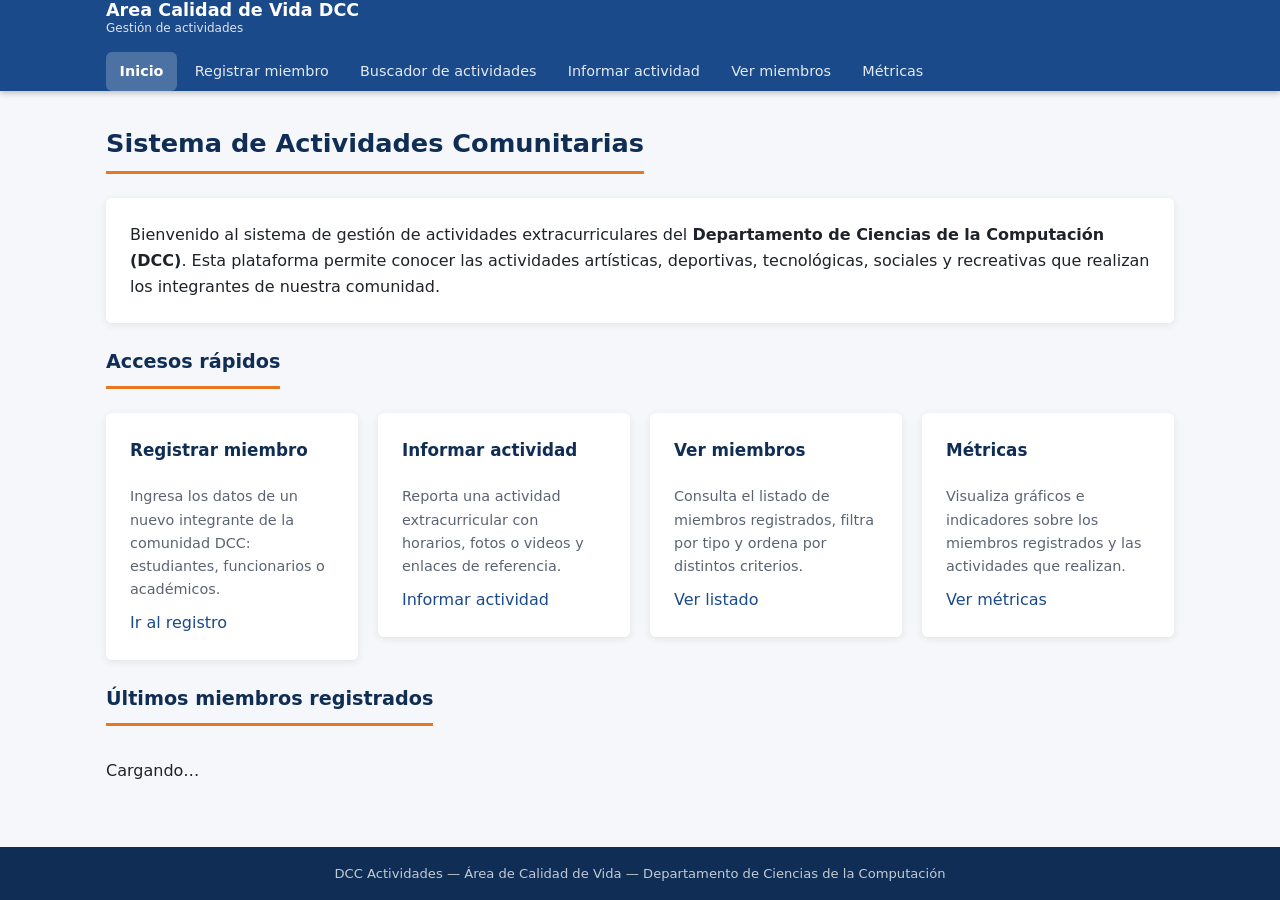
<file: index.html>
<!DOCTYPE html>
<html lang="es">
<head>
  <meta charset="UTF-8">
  <meta name="viewport" content="width=device-width, initial-scale=1.0">
  <title>DCC Actividades — Inicio</title>
  <link rel="stylesheet" href="css/base.css">
</head>
<body data-pagina="inicio">
  <a class="skip-link" href="#contenido-principal">Saltar al contenido principal</a>

  <header class="site-header">
    <div class="header-inner">
      <a href="index.html" class="brand">
        <span class="brand-title">Área Calidad de Vida DCC</span>
        <span class="brand-subtitle">Gestión de actividades</span>
      </a>
      <nav class="site-nav" aria-label="Navegación principal">
        <a href="index.html" class="activo">Inicio</a>
        <a href="registro.html">Registrar miembro</a>
        <a href="buscador.html">Buscador de actividades</a>
        <a href="actividades.html">Informar actividad</a>
        <a href="miembros.html">Ver miembros</a>
        <a href="metricas.html">Métricas</a>
      </nav>
    </div>
  </header>

  <main id="contenido-principal">
    <section aria-labelledby="titulo-bienvenida">
      <h1 class="page-title" id="titulo-bienvenida">Sistema de Actividades Comunitarias</h1>

      <div id="mensaje-inicio" class="alerta" style="display:none;" role="status"></div>

      <div class="card">
        <p>
          Bienvenido al sistema de gestión de actividades extracurriculares del
          <strong>Departamento de Ciencias de la Computación (DCC)</strong>.
          Esta plataforma permite conocer las actividades artísticas, deportivas,
          tecnológicas, sociales y recreativas que realizan los integrantes de
          nuestra comunidad.
        </p>
      </div>

      <nav aria-labelledby="titulo-accesos">
        <h2 id="titulo-accesos" class="page-title subtitulo-seccion">Accesos rápidos</h2>
        <ul class="tarjetas-acceso">
          <li>
            <article class="card tarjeta-acceso">
              <h3>Registrar miembro</h3>
              <p>Ingresa los datos de un nuevo integrante de la comunidad DCC: estudiantes, funcionarios o académicos.</p>
              <a href="registro.html" class="btn btn-primario">Ir al registro</a>
            </article>
          </li>
          <li>
            <article class="card tarjeta-acceso">
              <h3>Informar actividad</h3>
              <p>Reporta una actividad extracurricular con horarios, fotos o videos y enlaces de referencia.</p>
              <a href="actividades.html" class="btn btn-primario">Informar actividad</a>
            </article>
          </li>
          <li>
            <article class="card tarjeta-acceso">
              <h3>Ver miembros</h3>
              <p>Consulta el listado de miembros registrados, filtra por tipo y ordena por distintos criterios.</p>
              <a href="miembros.html" class="btn btn-primario">Ver listado</a>
            </article>
          </li>
          <li>
            <article class="card tarjeta-acceso">
              <h3>Métricas</h3>
              <p>Visualiza gráficos e indicadores sobre los miembros registrados y las actividades que realizan.</p>
              <a href="metricas.html" class="btn btn-primario">Ver métricas</a>
            </article>
          </li>
        </ul>
      </nav>
    </section>

    <section aria-labelledby="titulo-ultimos">
      <h2 id="titulo-ultimos" class="page-title subtitulo-seccion">Últimos miembros registrados</h2>
      <ul id="lista-ultimos-miembros" class="lista-ultimos">
        <li>Cargando…</li>
      </ul>
    </section>
  </main>

  <footer class="site-footer">
    <p>DCC Actividades &mdash; Área de Calidad de Vida &mdash; Departamento de Ciencias de la Computación</p>
  </footer>


  <script src="js/backend.js" defer></script>
</body>
</html>
</file>
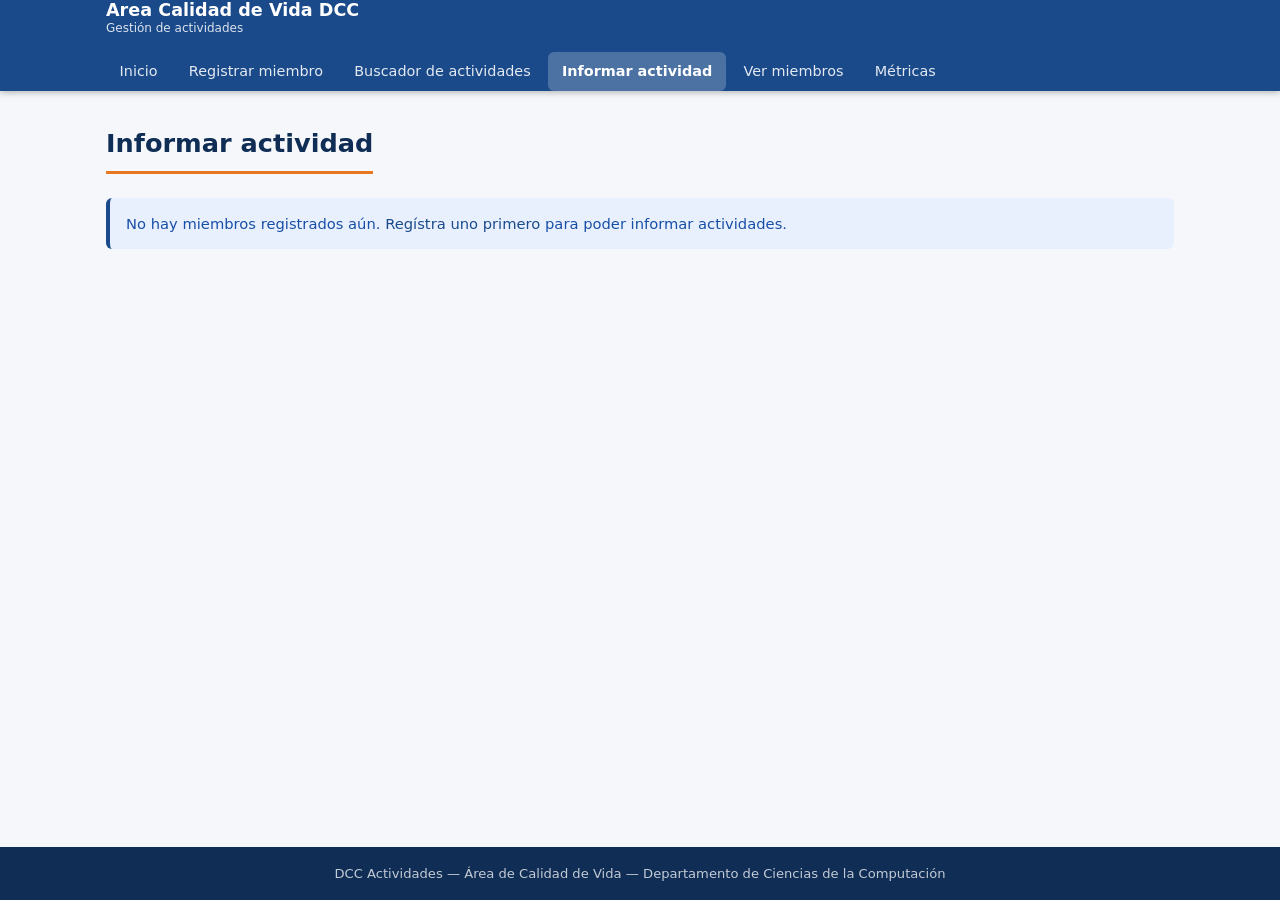
<file: actividades.html>
<!DOCTYPE html>
<html lang="es">
<head>
  <meta charset="UTF-8">
  <meta name="viewport" content="width=device-width, initial-scale=1.0">
  <title>DCC Actividades — Informar actividad</title>
  <link rel="stylesheet" href="css/base.css">
  <link rel="stylesheet" href="css/forms.css">
</head>
<body data-pagina="actividades">
  <a class="skip-link" href="#contenido-principal">Saltar al contenido principal</a>

  <header class="site-header">
    <div class="header-inner">
      <a href="index.html" class="brand">
        <span class="brand-title">Área Calidad de Vida DCC</span>
        <span class="brand-subtitle">Gestión de actividades</span>
      </a>
      <nav class="site-nav" aria-label="Navegación principal">
        <a href="index.html">Inicio</a>
        <a href="registro.html">Registrar miembro</a>
        <a href="buscador.html">Buscador de actividades</a>
        <a href="actividades.html" class="activo">Informar actividad</a>
        <a href="miembros.html">Ver miembros</a>
        <a href="metricas.html">Métricas</a>
      </nav>
    </div>
  </header>

  <main id="contenido-principal">
    <section aria-labelledby="titulo-actividad">
      <h1 class="page-title" id="titulo-actividad">Informar actividad</h1>

      <div id="aviso-sin-miembros" class="alerta alerta-info" style="display:none;">
        No hay miembros registrados aún.
        <a href="registro.html">Regístra uno primero</a> para poder informar actividades.
      </div>

      <div id="mensaje-estado" class="alerta" style="display:none;" role="status"></div>
      <div id="mensaje-backend" class="alerta" style="display:none;"></div>

      <form id="form-actividad" novalidate>

        <fieldset>
          <legend>Miembro que informa</legend>
          <div class="campo">
            <label for="miembro-selector">
              Miembro
              <span class="obligatorio">*</span>
            </label>
            <select id="miembro-selector" name="miembro-id">
              <option value="">— Seleccione un miembro —</option>
            </select>
          </div>
          <p class="descripcion-seccion">
            Cada miembro puede registrar un máximo de 10 actividades.
          </p>
        </fieldset>

        <fieldset>
          <legend>Datos de la actividad</legend>

          <div class="campos-dobles">
            <div class="campo">
              <label for="titulo-actividad-input">
                Título de la actividad
                <span class="obligatorio">*</span>
              </label>
              <input type="text" id="titulo-actividad-input" name="titulo"
                     placeholder="Ej: Taller de fotografía urbana">
            </div>

            <div class="campo">
              <label for="categoria">
                Categoría
                <span class="obligatorio">*</span>
              </label>
              <select id="categoria" name="categoria">
                <option value="">— Seleccione —</option>
                <option value="artistica">Artística</option>
                <option value="deportiva">Deportiva</option>
                <option value="tecnologica">Tecnológica</option>
                <option value="social">Social</option>
                <option value="recreativa">Recreativa</option>
                <option value="otra">Otra</option>
              </select>
            </div>
          </div>

          <div class="campo">
            <label for="descripcion">
              Descripción
              <span class="obligatorio">*</span>
              <span class="opcional">(mínimo 20 caracteres)</span>
            </label>
            <textarea id="descripcion" name="descripcion" rows="4"
                      placeholder="Describe la actividad, sus objetivos y cómo participas…"></textarea>
          </div>

          <div class="campo">
            <label for="lugar">
              Lugar / Ubicación
              <span class="opcional">(opcional)</span>
            </label>
            <input type="text" id="lugar" name="lugar"
                   placeholder="Ej: Gimnasio Domeyko, Edificio 851…">
          </div>
        </fieldset>

        <fieldset>
          <legend>Horarios</legend>

          <p class="descripcion-seccion">
            Indica los días y horas que dedicas a esta actividad.
            Debes agregar al menos un horario.
          </p>

          <ul id="lista-horarios" class="lista-horarios" aria-label="Horarios agregados">
            <!-- Los horarios se insertan dinámicamente -->
          </ul>

          <div id="error-horarios" class="error" role="alert"></div>

          <button type="button" class="btn btn-secundario" id="btn-agregar-horario">
            + Agregar horario
          </button>
        </fieldset>

        <fieldset>
          <legend>Archivos (fotos o videos)</legend>

          <p class="descripcion-seccion">
            Adjunta al menos una foto o video de la actividad.
            Formatos aceptados: JPG, PNG, GIF, WEBP, MP4, WEBM, OGG. Máximo 50 MB por archivo.
          </p>

          <div class="campo campo-archivo">
            <label for="archivos-media">
              Archivos multimedia
              <span class="obligatorio">*</span>
            </label>
            <label for="archivos-media" class="etiqueta-archivo" id="label-archivos-media">
              Seleccionar fotos o videos…
            </label>
            <input type="file" id="archivos-media" name="archivos-media"
                   accept="image/*,video/*" multiple>
            <div id="preview-archivos" class="lista-archivos"></div>
          </div>
        </fieldset>

        <fieldset>
          <legend>Enlace de referencia</legend>

          <div class="campo">
            <label for="enlace">
              URL de la actividad
              <span class="obligatorio">*</span>
              <span class="opcional">(Instagram, sitio web, canal, etc.)</span>
            </label>
            <input type="url" id="enlace" name="enlace"
                   placeholder="https://www.instagram.com/miactividad">
          </div>
        </fieldset>

        <p class="nota-obligatorio">
          Los campos marcados con <span class="marca-obligatorio">*</span> son obligatorios.
        </p>

        <div class="acciones-formulario">
          <button type="reset" class="btn btn-secundario" id="btn-limpiar">
            Limpiar formulario
          </button>
          <button type="submit" class="btn btn-primario">
            Guardar actividad
          </button>
        </div>
      </form>
    </section>
  </main>

  <footer class="site-footer">
    <p>DCC Actividades &mdash; Área de Calidad de Vida &mdash; Departamento de Ciencias de la Computación</p>
  </footer>

  <script src="js/store.js" defer></script>
  <script src="js/validacion.js" defer></script>
  <script src="js/actividades.js" defer></script>
  <script src="js/backend.js" defer></script>
</body>
</html>
</file>
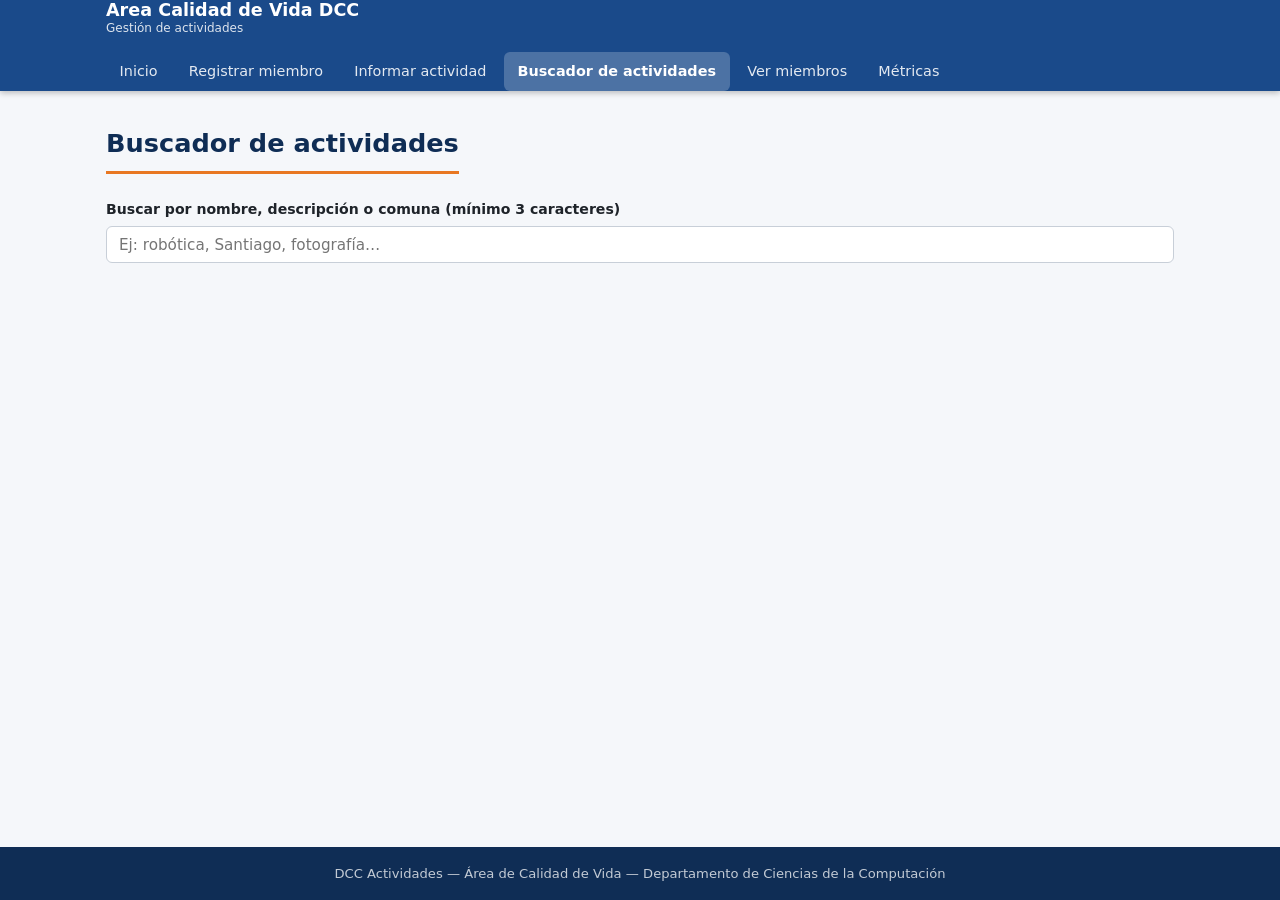
<file: buscador.html>
<!DOCTYPE html>
<html lang="es">
<head>
  <meta charset="UTF-8">
  <meta name="viewport" content="width=device-width, initial-scale=1.0">
  <title>DCC Actividades — Buscador</title>
  <link rel="stylesheet" href="css/base.css">
  <link rel="stylesheet" href="css/forms.css">
  <link rel="stylesheet" href="css/lista.css">
</head>
<body data-pagina="buscador">
  <a class="skip-link" href="#contenido-principal">Saltar al contenido principal</a>

  <header class="site-header">
    <div class="header-inner">
      <a href="index.html" class="brand">
        <span class="brand-title">Área Calidad de Vida DCC</span>
        <span class="brand-subtitle">Gestión de actividades</span>
      </a>
      <nav class="site-nav" aria-label="Navegación principal">
        <a href="index.html">Inicio</a>
        <a href="registro.html">Registrar miembro</a>
        <a href="actividades.html">Informar actividad</a>
        <a href="buscador.html" class="activo">Buscador de actividades</a>
        <a href="miembros.html">Ver miembros</a>
        <a href="metricas.html">Métricas</a>
      </nav>
    </div>
  </header>

  <main id="contenido-principal">
    <section aria-labelledby="titulo-buscador">
      <h1 class="page-title" id="titulo-buscador">Buscador de actividades</h1>

      <form id="form-buscador" class="campo" autocomplete="off" onsubmit="return false;">
        <label for="texto-busqueda">
          Buscar por nombre, descripción o comuna (mínimo 3 caracteres)
        </label>
        <input type="text" id="texto-busqueda" name="texto-busqueda"
               placeholder="Ej: robótica, Santiago, fotografía…">
      </form>

      <div id="busqueda-error" class="alerta alerta-error" style="display:none;" role="alert"></div>
      <p id="busqueda-sin-resultados" class="sin-datos" style="display:none;">
        No se encontraron actividades que coincidan con la búsqueda.
      </p>

      <ul id="lista-resultados" class="lista-resultados-busqueda"></ul>
    </section>
  </main>

  <footer class="site-footer">
    <p>DCC Actividades &mdash; Área de Calidad de Vida &mdash; Departamento de Ciencias de la Computación</p>
  </footer>

  <script src="js/buscador.js"></script>
</body>
</html>
</file>
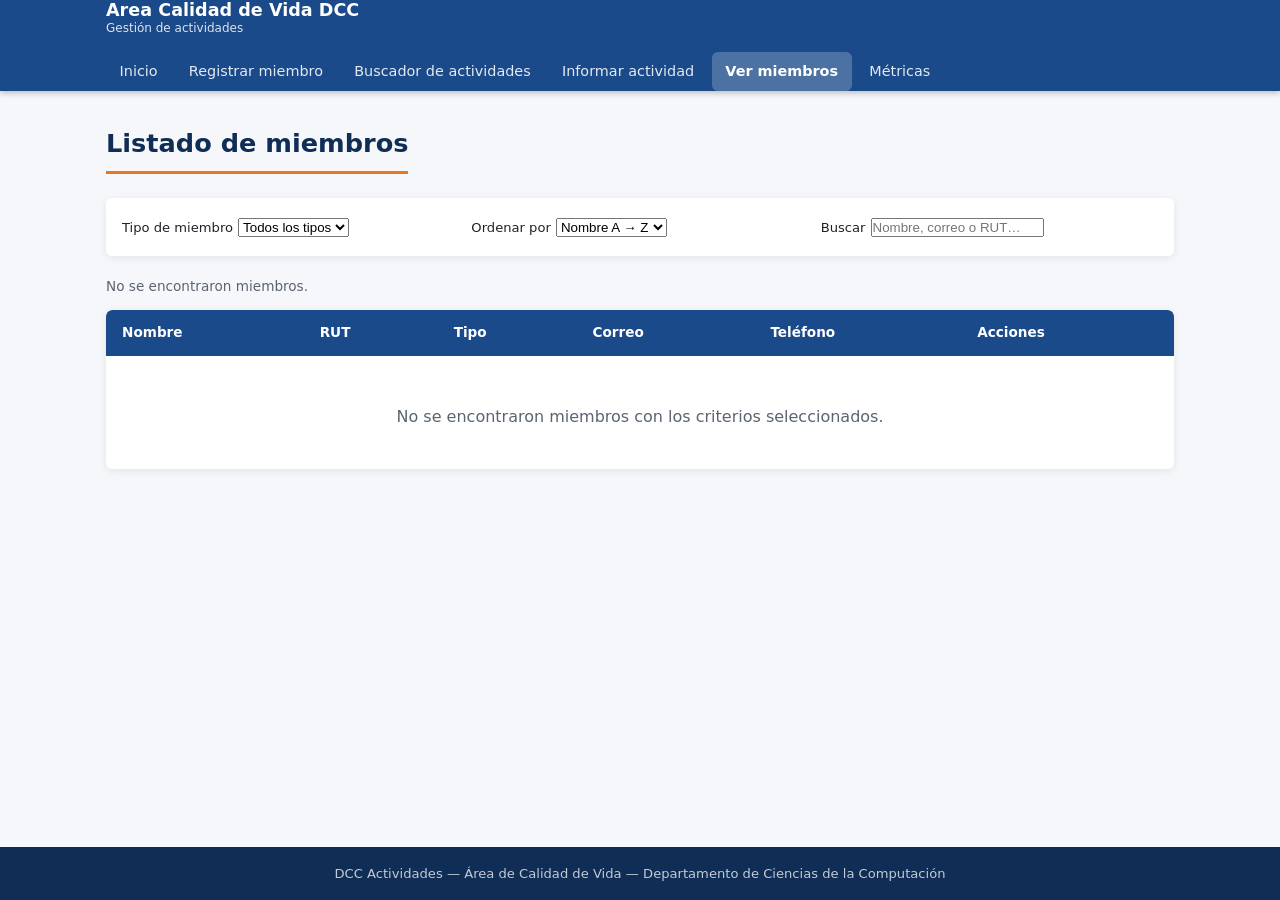
<file: miembros.html>
<!DOCTYPE html>
<html lang="es">
<head>
  <meta charset="UTF-8">
  <meta name="viewport" content="width=device-width, initial-scale=1.0">
  <title>DCC Actividades — Listado de miembros</title>
  <link rel="stylesheet" href="css/base.css">
  <link rel="stylesheet" href="css/lista.css">
</head>
<body data-pagina="miembros">
  <a class="skip-link" href="#contenido-principal">Saltar al contenido principal</a>

  <header class="site-header">
    <div class="header-inner">
      <a href="index.html" class="brand">
        <span class="brand-title">Área Calidad de Vida DCC</span>
        <span class="brand-subtitle">Gestión de actividades</span>
      </a>
      <nav class="site-nav" aria-label="Navegación principal">
        <a href="index.html">Inicio</a>
        <a href="registro.html">Registrar miembro</a>
        <a href="buscador.html">Buscador de actividades</a>
        <a href="actividades.html">Informar actividad</a>
        <a href="miembros.html" class="activo">Ver miembros</a>
        <a href="metricas.html">Métricas</a>
      </nav>
    </div>
  </header>

  <main id="contenido-principal">
    <section aria-labelledby="titulo-miembros">
      <h1 class="page-title" id="titulo-miembros">Listado de miembros</h1>

      <div class="controles-lista" role="search" aria-label="Filtros y ordenamiento">
        <div class="campo">
          <label for="filtro-tipo">Tipo de miembro</label>
          <select id="filtro-tipo" name="filtro-tipo">
            <option value="todos">Todos los tipos</option>
            <option value="pregrado">Pregrado</option>
            <option value="postgrado">Postgrado</option>
            <option value="funcionario">Funcionario/a</option>
            <option value="academico">Académico/a</option>
          </select>
        </div>

        <div class="campo">
          <label for="orden">Ordenar por</label>
          <select id="orden" name="orden">
            <option value="nombre-asc">Nombre A → Z</option>
            <option value="nombre-desc">Nombre Z → A</option>
            <option value="email-asc">Correo A → Z</option>
            <option value="tipo-asc">Tipo A → Z</option>
          </select>
        </div>

        <div class="campo">
          <label for="busqueda">Buscar</label>
          <input type="search" id="busqueda" name="busqueda"
                 placeholder="Nombre, correo o RUT…" autocomplete="off">
        </div>
      </div>

      <p class="conteo-resultados" id="conteo-resultados" aria-live="polite"></p>

      <div class="contenedor-tabla">
        <table aria-describedby="conteo-resultados" id="tabla-miembros">
          <thead>
            <tr>
              <th scope="col">Nombre</th>
              <th scope="col">RUT</th>
              <th scope="col">Tipo</th>
              <th scope="col">Correo</th>
              <th scope="col">Teléfono</th>
              <th scope="col">Acciones</th>
            </tr>
          </thead>
          <tbody id="cuerpo-tabla">
            <!-- Filas se insertan dinámicamente -->
          </tbody>
        </table>
      </div>

      <nav class="paginacion" id="paginacion" aria-label="Paginación de miembros">
        <!-- Botones de página se insertan dinámicamente -->
      </nav>
    </section>
  </main>

  <!-- Modal de detalle de miembro -->
  <div class="overlay-modal" id="overlay-modal" role="dialog"
       aria-modal="true" aria-labelledby="titulo-modal">
    <article class="modal" id="modal-detalle">
      <h2 id="titulo-modal">Detalle del miembro</h2>
      <button class="btn-cerrar-modal" id="btn-cerrar-modal"
              aria-label="Cerrar detalle">&times;</button>
      <dl class="detalle-lista" id="contenido-modal">
        <!-- Contenido se inyecta dinámicamente -->
      </dl>

      <section id="actividades-del-miembro" aria-labelledby="titulo-actividades-modal">
        <h3 id="titulo-actividades-modal" class="titulo-actividades-modal">
          Actividades registradas
        </h3>
        <ul id="lista-actividades-modal" class="lista-actividades-modal"></ul>
      </section>
    </article>
  </div>

  <footer class="site-footer">
    <p>DCC Actividades &mdash; Área de Calidad de Vida &mdash; Departamento de Ciencias de la Computación</p>
  </footer>

  <script src="js/store.js" defer></script>
  <script src="js/miembros.js" defer></script>
  <script src="js/backend.js" defer></script>
</body>
</html>
</file>
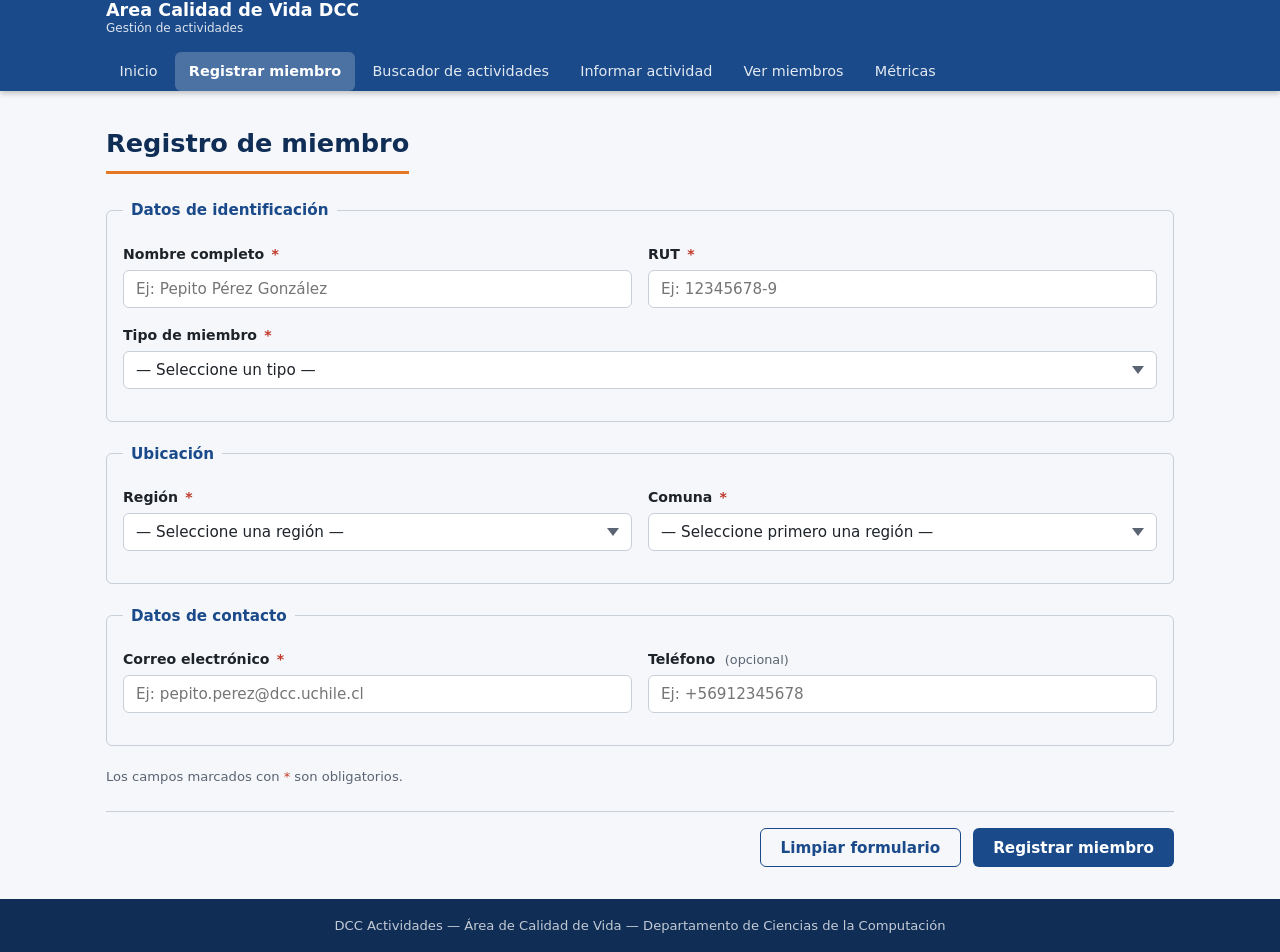
<file: registro.html>
<!DOCTYPE html>
<html lang="es">
<head>
  <meta charset="UTF-8">
  <meta name="viewport" content="width=device-width, initial-scale=1.0">
  <title>DCC Actividades — Registrar miembro</title>
  <link rel="stylesheet" href="css/base.css">
  <link rel="stylesheet" href="css/forms.css">
</head>
<body data-pagina="registro">
  <a class="skip-link" href="#contenido-principal">Saltar al contenido principal</a>

  <header class="site-header">
    <div class="header-inner">
      <a href="index.html" class="brand">
        <span class="brand-title">Área Calidad de Vida DCC</span>
        <span class="brand-subtitle">Gestión de actividades</span>
      </a>
      <nav class="site-nav" aria-label="Navegación principal">
        <a href="index.html">Inicio</a>
        <a href="registro.html" class="activo">Registrar miembro</a>
        <a href="buscador.html">Buscador de actividades</a>
        <a href="actividades.html">Informar actividad</a>
        <a href="miembros.html">Ver miembros</a>
        <a href="metricas.html">Métricas</a>
      </nav>
    </div>
  </header>

  <main id="contenido-principal">
    <section aria-labelledby="titulo-registro">
      <h1 class="page-title" id="titulo-registro">Registro de miembro</h1>

      <div id="mensaje-estado" class="alerta alerta-info" style="display:none;" role="status"></div>
      <div id="mensaje-backend" class="alerta" style="display:none;"></div>

      <form id="form-registro" novalidate>

        <fieldset>
          <legend>Datos de identificación</legend>

          <div class="campos-dobles">
            <div class="campo">
              <label for="nombre">
                Nombre completo
                <span class="obligatorio">*</span>
              </label>
              <input type="text" id="nombre" name="nombre" autocomplete="name"
                     placeholder="Ej: Pepito Pérez González">
            </div>

            <div class="campo">
              <label for="rut">
                RUT
                <span class="obligatorio">*</span>
              </label>
              <input type="text" id="rut" name="rut" autocomplete="off"
                     placeholder="Ej: 12345678-9">
            </div>
          </div>

          <div class="campo">
            <label for="tipo-miembro">
              Tipo de miembro
              <span class="obligatorio">*</span>
            </label>
            <select id="tipo-miembro" name="tipo-miembro">
              <option value="">— Seleccione un tipo —</option>
              <option value="pregrado">Estudiante de pregrado</option>
              <option value="postgrado">Estudiante de postgrado</option>
              <option value="funcionario">Funcionario/a</option>
              <option value="academico">Académico/a</option>
            </select>
          </div>
        </fieldset>

        <!-- Campos dinámicos según tipo de miembro -->
        <div id="campos-tipo-contenedor">
          <!-- Pregrado -->
          <fieldset id="campos-pregrado" class="campos-tipo oculto">
            <legend>Datos de estudiante de pregrado</legend>
            <div class="campos-dobles">
              <div class="campo">
                <label for="plan-estudio">
                  Plan de estudio activo
                  <span class="obligatorio">*</span>
                </label>
                <select id="plan-estudio" name="plan-estudio">
                  <option value="">— Seleccione por código —</option>
                  <option value="plan-comun">Plan Común</option>
                  <option value="ing-civil-computacion">Ingeniería Civil en Computación</option>
                </select>
              </div>
              <div class="campo">
                <label for="anio-ingreso-pre">
                  Año de ingreso
                  <span class="obligatorio">*</span>
                </label>
                <input type="number" id="anio-ingreso-pre" name="anio-ingreso"
                       min="2000" max="2026" placeholder="Ej: 2021">
              </div>
            </div>
          </fieldset>

          <!-- Postgrado -->
          <fieldset id="campos-postgrado" class="campos-tipo oculto">
            <legend>Datos de estudiante de postgrado</legend>
            <div class="campos-dobles">
              <div class="campo">
                <label for="programa">
                  Programa
                  <span class="obligatorio">*</span>
                </label>
                <select id="programa" name="programa">
                  <option value="">— Seleccione —</option>
                  <option value="magister">Magíster en Ciencias de la Computación</option>
                  <option value="doctorado">Doctorado en Ciencias de la Computación</option>
                </select>
              </div>
              <div class="campo">
                <label for="anio-ingreso-post">
                  Año de ingreso
                  <span class="obligatorio">*</span>
                </label>
                <input type="number" id="anio-ingreso-post" name="anio-ingreso-post"
                       min="2000" max="2026" placeholder="Ej: 2022">
              </div>
            </div>
            <div class="campo">
              <label for="profesor-guia">
                Profesor/a guía
                <span class="opcional">(opcional)</span>
              </label>
              <input type="text" id="profesor-guia" name="profesor-guia"
                     placeholder="Ej: Dr. Juan Soto">
            </div>
          </fieldset>

          <!-- Funcionario -->
          <fieldset id="campos-funcionario" class="campos-tipo oculto">
            <legend>Datos de funcionario/a</legend>
            <div class="campos-dobles">
              <div class="campo">
                <label for="cargo">
                  Cargo
                  <span class="obligatorio">*</span>
                </label>
                <input type="text" id="cargo" name="cargo"
                       placeholder="Ej: Secretaria de Docencia">
              </div>
              <div class="campo">
                <label for="unidad">
                  Unidad
                  <span class="obligatorio">*</span>
                </label>
                <input type="text" id="unidad" name="unidad"
                       placeholder="Ej: Dirección de Estudios">
              </div>
            </div>
            <div class="campo">
              <label for="tipo-contrato">
                Tipo de contrato
                <span class="obligatorio">*</span>
              </label>
              <select id="tipo-contrato" name="tipo-contrato">
                <option value="">— Seleccione —</option>
                <option value="planta">Planta</option>
                <option value="contrata">Contrata</option>
                <option value="honorarios">Honorarios</option>
              </select>
            </div>
          </fieldset>

          <!-- Académico -->
          <fieldset id="campos-academico" class="campos-tipo oculto">
            <legend>Datos de académico/a</legend>
            <div class="campos-dobles">
              <div class="campo">
                <label for="jerarquia">
                  Jerarquía académica
                  <span class="obligatorio">*</span>
                </label>
                <select id="jerarquia" name="jerarquia">
                  <option value="">— Seleccione —</option>
                  <option value="asistente">Asistente</option>
                  <option value="asociado">Asociado/a</option>
                  <option value="titular">Titular</option>
                  <option value="adjunto">Adjunto/a</option>
                </select>
              </div>
              <div class="campo">
                <label for="oficina">
                  Número de oficina
                  <span class="opcional">(opcional)</span>
                </label>
                <input type="text" id="oficina" name="oficina"
                       placeholder="Ej: 306">
              </div>
            </div>
            <div class="campo">
              <label for="area-investigacion">
                Área de investigación
                <span class="obligatorio">*</span>
              </label>
              <input type="text" id="area-investigacion" name="area-investigacion"
                     placeholder="Ej: Inteligencia Artificial, Seguridad Informática">
            </div>
          </fieldset>
        </div>

        <fieldset>
          <legend>Ubicación</legend>

          <div class="campos-dobles">
            <div class="campo">
              <label for="region">
                Región
                <span class="obligatorio">*</span>
              </label>
              <select id="region" name="region">
                <option value="">— Seleccione una región —</option>
              </select>
            </div>

            <div class="campo">
              <label for="comuna_id">
                Comuna
                <span class="obligatorio">*</span>
              </label>
              <select id="comuna_id" name="comuna_id">
                <option value="">— Seleccione primero una región —</option>
              </select>
            </div>
          </div>
        </fieldset>

        <fieldset>
          <legend>Datos de contacto</legend>

          <div class="campos-dobles">
            <div class="campo">
              <label for="email">
                Correo electrónico
                <span class="obligatorio">*</span>
              </label>
              <input type="email" id="email" name="email" autocomplete="email"
                     placeholder="Ej: pepito.perez@dcc.uchile.cl">
            </div>

            <div class="campo">
              <label for="telefono">
                Teléfono
                <span class="opcional">(opcional)</span>
              </label>
              <input type="tel" id="telefono" name="telefono" autocomplete="tel"
                     placeholder="Ej: +56912345678">
            </div>
          </div>
        </fieldset>

        <p class="nota-obligatorio">
          Los campos marcados con <span class="marca-obligatorio">*</span> son obligatorios.
        </p>

        <div class="acciones-formulario">
          <button type="reset" class="btn btn-secundario" id="btn-limpiar">
            Limpiar formulario
          </button>
          <button type="submit" class="btn btn-primario">
            Registrar miembro
          </button>
        </div>
      </form>
    </section>
  </main>

  <footer class="site-footer">
    <p>DCC Actividades &mdash; Área de Calidad de Vida &mdash; Departamento de Ciencias de la Computación</p>
  </footer>

  <script src="js/store.js" defer></script>
  <script src="js/validacion.js" defer></script>
  <script src="js/registro.js" defer></script>
  <script src="js/backend.js" defer></script>
</body>
</html>
</file>
<file: css/base.css>
/* base.css — Reset, tipografía, layout y navegación */

:root {
  --color-primary: #1a4a8a;
  --color-primary-dark: #0f2d55;
  --color-accent: #e87722;
  --color-bg: #f5f7fa;
  --color-surface: #ffffff;
  --color-text: #1e2329;
  --color-text-muted: #5a6472;
  --color-border: #c8cfd8;
  --color-error: #c0392b;
  --color-success: #27ae60;
  --color-warning: #e67e22;
  --font-body: 'Segoe UI', system-ui, -apple-system, sans-serif;
  --radius: 6px;
  --shadow: 0 2px 8px rgba(0, 0, 0, 0.08);
  --max-width: 1100px;
}

/* ── Reinicio de estilos ─────────────────────────────────── */

*,
*::before,
*::after {
  box-sizing: border-box;
  margin: 0;
  padding: 0;
}

html {
  font-size: 16px;
  scroll-behavior: smooth;
}

body {
  font-family: var(--font-body);
  background-color: var(--color-bg);
  color: var(--color-text);
  line-height: 1.6;
  min-height: 100vh;
  display: flex;
  flex-direction: column;
}

img {
  max-width: 100%;
  height: auto;
  display: block;
}

ul,
ol {
  list-style: none;
}

a {
  color: var(--color-primary);
  text-decoration: none;
}

a:hover,
a:focus {
  text-decoration: underline;
  color: var(--color-primary-dark);
}

/* ── Enlace de salto (accesibilidad) ─────────────────────── */

.skip-link {
  position: absolute;
  top: -40px;
  left: 0;
  background: var(--color-primary);
  color: #fff;
  padding: 0.5rem 1rem;
  z-index: 1000;
  border-radius: 0 0 var(--radius) 0;
  transition: top 0.2s;
}

.skip-link:focus {
  top: 0;
}

/* ── Encabezado / Navegación ─────────────────────────────── */

.site-header {
  background-color: var(--color-primary);
  color: #fff;
  box-shadow: 0 2px 6px rgba(0, 0, 0, 0.25);
  position: sticky;
  top: 0;
  z-index: 100;
}

.site-header .header-inner {
  max-width: var(--max-width);
  margin: 0 auto;
  padding: 0 1rem;
  display: flex;
  align-items: center;
  justify-content: space-between;
  gap: 1rem;
  flex-wrap: wrap;
  min-height: 3.5rem;
}

.site-header .brand {
  display: flex;
  flex-direction: column;
  line-height: 1.2;
}

.site-header .brand-title {
  font-size: 1.1rem;
  font-weight: 700;
  color: #fff;
}

.site-header .brand-subtitle {
  font-size: 0.75rem;
  opacity: 0.85;
  color: #fff;
}

.site-header .brand:hover,
.site-header .brand:focus {
  text-decoration: none;
  opacity: 0.9;
}

.site-nav {
  display: flex;
  gap: 0.25rem;
  flex-wrap: wrap;
}

.site-nav a {
  color: rgba(255, 255, 255, 0.88);
  padding: 0.5rem 0.85rem;
  border-radius: var(--radius);
  font-size: 0.9rem;
  white-space: nowrap;
  transition: background 0.15s, color 0.15s;
}

.site-nav a:hover,
.site-nav a:focus {
  background: rgba(255, 255, 255, 0.15);
  color: #fff;
  text-decoration: none;
}

.site-nav a.activo {
  background: rgba(255, 255, 255, 0.22);
  color: #fff;
  font-weight: 600;
}

/* ── Contenido principal ─────────────────────────────────── */

main {
  flex: 1;
  max-width: var(--max-width);
  width: 100%;
  margin: 0 auto;
  padding: 2rem 1rem;
}

/* ── Título de página ────────────────────────────────────── */

.page-title {
  font-size: 1.6rem;
  font-weight: 700;
  color: var(--color-primary-dark);
  margin-bottom: 1.5rem;
  padding-bottom: 0.5rem;
  border-bottom: 3px solid var(--color-accent);
  display: inline-block;
}

/* ── Tarjeta de sección ──────────────────────────────────── */

.card {
  background: var(--color-surface);
  border-radius: var(--radius);
  box-shadow: var(--shadow);
  padding: 1.5rem;
  margin-bottom: 1.5rem;
}

.card h2 {
  font-size: 1.15rem;
  color: var(--color-primary);
  margin-bottom: 1rem;
  padding-bottom: 0.4rem;
  border-bottom: 1px solid var(--color-border);
}

.card h3 {
  font-size: 1rem;
  color: var(--color-primary-dark);
  margin-bottom: 0.75rem;
}

/* ── Pie de página ───────────────────────────────────────── */

.site-footer {
  background: var(--color-primary-dark);
  color: rgba(255, 255, 255, 0.75);
  text-align: center;
  padding: 1rem;
  font-size: 0.82rem;
  margin-top: auto;
}

/* ── Alertas / banners ───────────────────────────────────── */

.alerta {
  padding: 0.85rem 1rem;
  border-radius: var(--radius);
  margin-bottom: 1rem;
  font-size: 0.92rem;
}

.alerta-info {
  background: #e8f0fe;
  color: #174ea6;
  border-left: 4px solid var(--color-primary);
}

.alerta-exito {
  background: #e6f4ea;
  color: #1e6e3b;
  border-left: 4px solid var(--color-success);
}

.alerta-error {
  background: #fce8e6;
  color: #8c1a13;
  border-left: 4px solid var(--color-error);
}

/* ── Página de inicio: tarjetas de acceso rápido ─────────── */

.subtitulo-seccion {
  font-size: 1.2rem;
}

.tarjetas-acceso {
  display: grid;
  grid-template-columns: repeat(auto-fit, minmax(220px, 1fr));
  gap: 1.25rem;
  list-style: none;
  padding: 0;
  margin: 0;
}

/* ── Últimos miembros registrados (index.html) ───────────── */

.lista-ultimos {
  list-style: none;
  padding: 0;
  margin: 0.5rem 0 1.5rem;
  display: flex;
  flex-direction: column;
  gap: 0.5rem;
}

.lista-ultimos li.ultimo-miembro {
  background: var(--color-surface);
  border: 1px solid var(--color-border);
  border-radius: var(--radius);
  padding: 0.6rem 1rem;
  font-size: 0.95rem;
}

.lista-ultimos li.ultimo-miembro small {
  color: var(--color-text-muted);
}

.tarjeta-acceso {
  display: flex;
  flex-direction: column;
  gap: 0.6rem;
}

.tarjeta-acceso h3 {
  font-size: 1.05rem;
  color: var(--color-primary-dark);
}

.tarjeta-acceso p {
  font-size: 0.9rem;
  color: var(--color-text-muted);
  flex: 1;
}

.tarjeta-acceso .btn {
  align-self: flex-start;
  margin-top: auto;
}

/* ── Responsivo ──────────────────────────────────────────── */

@media (max-width: 600px) {
  .site-header .header-inner {
    flex-direction: column;
    align-items: flex-start;
    padding: 0.75rem 1rem;
    gap: 0.5rem;
  }

  .site-nav {
    width: 100%;
    overflow-x: auto;
    padding-bottom: 0.25rem;
  }

  main {
    padding: 1rem 0.75rem;
  }

  .page-title {
    font-size: 1.3rem;
  }
}
</file>
<file: css/forms.css>
/* forms.css — Campos de formulario, estados de validación, constructor de horarios y carga de archivos */

/* ── Fieldset / legend ───────────────────────────────────── */

fieldset {
  border: 1px solid var(--color-border);
  border-radius: var(--radius);
  padding: 1.25rem 1rem 1rem;
  margin-bottom: 1.25rem;
}

legend {
  font-weight: 600;
  font-size: 0.95rem;
  color: var(--color-primary);
  padding: 0 0.5rem;
}

/* ── Grupos de campo ─────────────────────────────────────── */

.campo {
  display: flex;
  flex-direction: column;
  margin-bottom: 1rem;
}

.campo label {
  font-size: 0.88rem;
  font-weight: 600;
  color: var(--color-text);
  margin-bottom: 0.3rem;
}

.campo label .obligatorio {
  color: var(--color-error);
  margin-left: 0.15rem;
}

.marca-obligatorio {
  color: var(--color-error);
}

/* Usado por JS para ocultar/mostrar fieldsets según el tipo de miembro */
.oculto {
  display: none;
}

.nota-obligatorio {
  font-size: 0.82rem;
  color: var(--color-text-muted);
  margin-top: 0.5rem;
}

.descripcion-seccion {
  font-size: 0.85rem;
  color: var(--color-text-muted);
  margin-bottom: 0.75rem;
}

.campo label .opcional {
  color: var(--color-text-muted);
  font-weight: 400;
  font-size: 0.8rem;
  margin-left: 0.3rem;
}

/* ── Inputs, selects y textareas ─────────────────────────── */

input[type="text"],
input[type="email"],
input[type="tel"],
input[type="url"],
input[type="number"],
input[type="search"],
input[type="time"],
input[type="date"],
select,
textarea {
  width: 100%;
  padding: 0.55rem 0.75rem;
  font-size: 0.95rem;
  font-family: inherit;
  color: var(--color-text);
  background: var(--color-surface);
  border: 1.5px solid var(--color-border);
  border-radius: var(--radius);
  transition: border-color 0.15s, box-shadow 0.15s;
  appearance: none;
  -webkit-appearance: none;
}

select {
  background-image: url("data:image/svg+xml,%3Csvg xmlns='http://www.w3.org/2000/svg' width='12' height='8'%3E%3Cpath d='M0 0l6 8 6-8z' fill='%235a6472'/%3E%3C/svg%3E");
  background-repeat: no-repeat;
  background-position: right 0.75rem center;
  padding-right: 2rem;
}

input:focus-visible,
select:focus-visible,
textarea:focus-visible {
  outline: 3px solid rgba(26, 74, 138, 0.35);
  border-color: var(--color-primary);
  box-shadow: 0 0 0 3px rgba(26, 74, 138, 0.12);
}

textarea {
  resize: vertical;
  min-height: 100px;
}

/* ── Estados de validación ───────────────────────────────── */

.campo-invalido {
  border-color: var(--color-error) !important;
  animation: sacudir 0.3s ease;
}

@keyframes sacudir {
  0%   { transform: translateX(0); }
  20%  { transform: translateX(-5px); }
  40%  { transform: translateX(5px); }
  60%  { transform: translateX(-3px); }
  80%  { transform: translateX(3px); }
  100% { transform: translateX(0); }
}

span.error {
  display: block;
  color: var(--color-error);
  font-size: 0.8rem;
  margin-top: 0.25rem;
  min-height: 1em;
}

/* ── Input de archivo ────────────────────────────────────── */

.campo-archivo input[type="file"] {
  display: none;
}

.etiqueta-archivo {
  display: inline-flex;
  align-items: center;
  gap: 0.5rem;
  padding: 0.55rem 1rem;
  background: var(--color-bg);
  border: 1.5px dashed var(--color-border);
  border-radius: var(--radius);
  cursor: pointer;
  font-size: 0.9rem;
  color: var(--color-primary);
  transition: background 0.15s, border-color 0.15s;
  width: 100%;
  justify-content: center;
}

.etiqueta-archivo:hover {
  background: #e8f0fe;
  border-color: var(--color-primary);
}

.lista-archivos {
  margin-top: 0.75rem;
  display: flex;
  flex-wrap: wrap;
  gap: 0.5rem;
}

.miniatura-archivo {
  display: flex;
  flex-direction: column;
  align-items: center;
  gap: 0.25rem;
  font-size: 0.75rem;
  color: var(--color-text-muted);
  max-width: 90px;
  word-break: break-word;
  text-align: center;
}

.miniatura-archivo img {
  width: 80px;
  height: 60px;
  object-fit: cover;
  border-radius: 4px;
  border: 1px solid var(--color-border);
}

.miniatura-archivo .icono-video {
  width: 80px;
  height: 60px;
  background: var(--color-primary-dark);
  border-radius: 4px;
  display: flex;
  align-items: center;
  justify-content: center;
  font-size: 1.5rem;
  color: #fff;
}

/* ── Constructor de horarios ─────────────────────────────── */

.lista-horarios {
  margin-bottom: 0.75rem;
}

.horario-item {
  display: flex;
  align-items: flex-end;
  gap: 0.75rem;
  flex-wrap: wrap;
  padding: 0.75rem;
  background: var(--color-bg);
  border-radius: var(--radius);
  margin-bottom: 0.5rem;
  border: 1px solid var(--color-border);
}

.horario-item .campo {
  margin-bottom: 0;
  flex: 1;
  min-width: 120px;
}

.horario-item .campo-hora {
  flex: 0 0 120px;
}

.btn-eliminar-horario {
  background: none;
  border: 1.5px solid var(--color-error);
  color: var(--color-error);
  border-radius: var(--radius);
  padding: 0.4rem 0.6rem;
  cursor: pointer;
  font-size: 0.82rem;
  transition: background 0.15s;
  white-space: nowrap;
  align-self: flex-end;
  margin-bottom: 0;
}

.btn-eliminar-horario:hover {
  background: #fce8e6;
}

/* ── Botones ─────────────────────────────────────────────── */

.btn {
  display: inline-flex;
  align-items: center;
  gap: 0.4rem;
  padding: 0.6rem 1.25rem;
  font-size: 0.95rem;
  font-family: inherit;
  font-weight: 600;
  border-radius: var(--radius);
  cursor: pointer;
  border: none;
  transition: background 0.15s, transform 0.1s, box-shadow 0.15s;
}

.btn:active {
  transform: scale(0.98);
}

.btn-primario {
  background: var(--color-primary);
  color: #fff;
}

.btn-primario:hover {
  background: var(--color-primary-dark);
  box-shadow: 0 3px 8px rgba(15, 45, 85, 0.3);
}

.btn-secundario {
  background: var(--color-bg);
  color: var(--color-primary);
  border: 1.5px solid var(--color-primary);
}

.btn-secundario:hover {
  background: #e8f0fe;
}

.btn-peligro {
  background: var(--color-error);
  color: #fff;
}

.btn-peligro:hover {
  background: #9b2c22;
}

/* ── Barra de acciones del formulario ────────────────────── */

.acciones-formulario {
  display: flex;
  gap: 0.75rem;
  flex-wrap: wrap;
  justify-content: flex-end;
  margin-top: 1.5rem;
  padding-top: 1rem;
  border-top: 1px solid var(--color-border);
}

/* ── Responsivo ──────────────────────────────────────────── */

@media (min-width: 640px) {
  .campos-dobles {
    display: grid;
    grid-template-columns: 1fr 1fr;
    gap: 0 1rem;
  }

  .campos-triples {
    display: grid;
    grid-template-columns: repeat(3, 1fr);
    gap: 0 1rem;
  }
}
</file>
<file: css/lista.css>
/* lista.css — Tabla de miembros, filtros y paginación */

/* ── Barra de controles ───────────────────────────────────── */

.controles-lista {
  display: flex;
  flex-wrap: wrap;
  gap: 0.75rem;
  align-items: flex-end;
  margin-bottom: 1.25rem;
  padding: 1rem;
  background: var(--color-surface);
  border-radius: var(--radius);
  box-shadow: var(--shadow);
}

.controles-lista .campo {
  margin-bottom: 0;
  flex: 1;
  min-width: 150px;
}

.controles-lista .campo label {
  font-size: 0.82rem;
}

/* ── Conteo de resultados ────────────────────────────────── */

.conteo-resultados {
  font-size: 0.85rem;
  color: var(--color-text-muted);
  margin-bottom: 0.75rem;
}

/* ── Tabla ───────────────────────────────────────────────── */

.contenedor-tabla {
  overflow-x: auto;
  border-radius: var(--radius);
  box-shadow: var(--shadow);
  margin-bottom: 1.25rem;
}

table {
  width: 100%;
  border-collapse: collapse;
  background: var(--color-surface);
  font-size: 0.9rem;
}

thead th {
  background: var(--color-primary);
  color: #fff;
  text-align: left;
  padding: 0.75rem 1rem;
  font-size: 0.85rem;
  font-weight: 600;
  white-space: nowrap;
}

thead th:first-child {
  border-radius: var(--radius) 0 0 0;
}

thead th:last-child {
  border-radius: 0 var(--radius) 0 0;
}

tbody tr {
  border-bottom: 1px solid var(--color-border);
  transition: background 0.1s;
}

tbody tr:last-child {
  border-bottom: none;
}

tbody tr:nth-child(even) {
  background: var(--color-bg);
}

tbody tr:hover {
  background: #e8f0fe;
}

tbody td {
  padding: 0.7rem 1rem;
  vertical-align: middle;
}

.celda-tipo {
  white-space: nowrap;
}

.etiqueta-tipo {
  display: inline-block;
  padding: 0.2rem 0.6rem;
  border-radius: 999px;
  font-size: 0.75rem;
  font-weight: 600;
}

.tipo-pregrado  { background: #e8f4fd; color: #1565c0; }
.tipo-postgrado { background: #fce4ec; color: #880e4f; }
.tipo-funcionario { background: #f3e5f5; color: #4a148c; }
.tipo-academico  { background: #e8f5e9; color: #1b5e20; }

.btn-ver-detalle {
  background: none;
  border: 1.5px solid var(--color-primary);
  color: var(--color-primary);
  padding: 0.3rem 0.7rem;
  border-radius: var(--radius);
  font-size: 0.8rem;
  cursor: pointer;
  transition: background 0.15s;
}

.btn-ver-detalle:hover {
  background: #e8f0fe;
}

/* ── Estado vacío ────────────────────────────────────────── */

.sin-resultados {
  text-align: center;
  padding: 2.5rem 1rem;
  color: var(--color-text-muted);
}

.sin-resultados p {
  font-size: 1rem;
  margin-top: 0.5rem;
}

/* ── Paginación ──────────────────────────────────────────── */

.paginacion {
  display: flex;
  justify-content: center;
  align-items: center;
  gap: 0.35rem;
  flex-wrap: wrap;
  margin-top: 1rem;
}

.btn-pagina {
  min-width: 2.2rem;
  height: 2.2rem;
  padding: 0 0.4rem;
  background: var(--color-surface);
  border: 1.5px solid var(--color-border);
  border-radius: var(--radius);
  font-size: 0.88rem;
  cursor: pointer;
  transition: background 0.12s, border-color 0.12s, color 0.12s;
  color: var(--color-text);
  display: inline-flex;
  align-items: center;
  justify-content: center;
}

.btn-pagina:hover {
  background: #e8f0fe;
  border-color: var(--color-primary);
  color: var(--color-primary);
}

.btn-pagina.activo {
  background: var(--color-primary);
  border-color: var(--color-primary);
  color: #fff;
  font-weight: 700;
  cursor: default;
}

.btn-pagina:disabled {
  opacity: 0.4;
  cursor: not-allowed;
}

/* ── Modal de detalle del miembro ───────────────────────── */

.overlay-modal {
  display: none;
  position: fixed;
  inset: 0;
  background: rgba(0, 0, 0, 0.5);
  z-index: 200;
  align-items: center;
  justify-content: center;
  padding: 1rem;
}

.overlay-modal.visible {
  display: flex;
}

.modal {
  background: var(--color-surface);
  border-radius: var(--radius);
  box-shadow: 0 8px 32px rgba(0, 0, 0, 0.2);
  max-width: 560px;
  width: 100%;
  max-height: 90vh;
  overflow-y: auto;
  padding: 1.5rem;
  position: relative;
}

.modal h2 {
  font-size: 1.2rem;
  color: var(--color-primary-dark);
  margin-bottom: 1rem;
  padding-right: 2rem;
}

.btn-cerrar-modal {
  position: absolute;
  top: 1rem;
  right: 1rem;
  background: none;
  border: none;
  font-size: 1.3rem;
  cursor: pointer;
  color: var(--color-text-muted);
  line-height: 1;
}

.btn-cerrar-modal:hover {
  color: var(--color-text);
}

.titulo-actividades-modal {
  margin-top: 1rem;
  font-size: 0.95rem;
  color: var(--color-primary);
}

.lista-actividades-modal {
  font-size: 0.88rem;
  color: var(--color-text-muted);
  margin-top: 0.5rem;
}

.detalle-lista {
  margin-top: 0.75rem;
}

.detalle-lista dt {
  font-size: 0.78rem;
  font-weight: 600;
  color: var(--color-text-muted);
  text-transform: uppercase;
  letter-spacing: 0.04em;
  margin-top: 0.75rem;
}

.detalle-lista dd {
  font-size: 0.95rem;
  color: var(--color-text);
  margin-left: 0;
}

/* ── Actividades en el modal ─────────────────────────────── */

.lista-actividades-modal {
  list-style: none;
  padding: 0;
  margin: 0;
  display: flex;
  flex-direction: column;
  gap: 1rem;
}

.actividad-detalle {
  background: var(--color-bg);
  border: 1px solid var(--color-border);
  border-radius: var(--radius);
  padding: 0.85rem 1rem;
}

.actividad-titulo {
  font-size: 1rem;
  font-weight: 600;
  margin: 0 0 0.4rem;
  display: flex;
  align-items: center;
  gap: 0.5rem;
  flex-wrap: wrap;
}

.etiqueta-categoria {
  font-size: 0.72rem;
  font-weight: 500;
  background: var(--color-primary);
  color: #fff;
  border-radius: 20px;
  padding: 0.15rem 0.6rem;
  text-transform: uppercase;
  letter-spacing: 0.04em;
}

.actividad-descripcion {
  font-size: 0.9rem;
  color: var(--color-text-muted);
  margin: 0 0 0.4rem;
  line-height: 1.5;
}

.actividad-meta {
  font-size: 0.85rem;
  margin: 0.2rem 0;
  color: var(--color-text);
}

.actividad-meta a {
  color: var(--color-primary);
  word-break: break-all;
}

.actividad-fotos {
  display: flex;
  flex-wrap: wrap;
  gap: 0.5rem;
  margin-top: 0.6rem;
}

.actividad-foto-miniatura {
  width: 80px;
  height: 80px;
  object-fit: cover;
  border-radius: var(--radius);
  border: 1px solid var(--color-border);
}

/* ── Comentarios de actividad ────────────────────────────── */

.comentarios-seccion {
  margin-top: 1rem;
  padding-top: 0.75rem;
  border-top: 1px dashed var(--color-border);
}

.comentarios-seccion h5 {
  font-size: 0.9rem;
  font-weight: 600;
  color: var(--color-primary);
  margin: 0 0 0.5rem;
}

.lista-comentarios {
  list-style: none;
  padding: 0;
  margin: 0 0 0.75rem;
}

.comentario-item {
  padding: 0.5rem 0.6rem;
  margin-bottom: 0.4rem;
  background: var(--color-background, #f7f8fa);
  border-left: 3px solid var(--color-primary);
  border-radius: 0 var(--radius) var(--radius) 0;
}

.comentario-fecha {
  display: block;
  font-size: 0.75rem;
  color: var(--color-text-muted);
}

.comentario-nombre {
  display: block;
  font-size: 0.85rem;
  font-weight: 600;
  margin: 0.1rem 0;
}

.comentario-texto {
  margin: 0;
  font-size: 0.88rem;
  line-height: 1.4;
}

.comentario-vacio {
  font-size: 0.85rem;
  color: var(--color-text-muted);
  font-style: italic;
}

.form-comentario {
  display: flex;
  flex-direction: column;
  gap: 0.5rem;
}

.form-comentario .form-group {
  display: flex;
  flex-direction: column;
  gap: 0.2rem;
}

.form-comentario label {
  font-size: 0.83rem;
  font-weight: 500;
}

.form-comentario input[type="text"],
.form-comentario textarea {
  padding: 0.35rem 0.5rem;
  border: 1px solid var(--color-border);
  border-radius: var(--radius);
  font-family: inherit;
  font-size: 0.88rem;
  resize: vertical;
}

.comentario-errores {
  color: var(--color-danger, #c0392b);
  font-size: 0.83rem;
  min-height: 1.2em;
}

/* ── Buscador de actividades (Tarea 4) ───────────────────── */

.lista-resultados-busqueda {
  list-style: none;
  padding: 0;
  margin: 1rem 0 0;
  display: flex;
  flex-direction: column;
  gap: 0.75rem;
}

.resultado-busqueda {
  background: var(--color-surface);
  border-radius: var(--radius);
  box-shadow: var(--shadow);
  padding: 1rem 1.25rem;
}

.resultado-busqueda mark {
  background: #fff3b0;
  color: inherit;
  padding: 0 0.1em;
  border-radius: 2px;
}

.nota-actividad {
  display: flex;
  align-items: center;
  gap: 0.6rem;
  margin-top: 0.75rem;
  padding-top: 0.6rem;
  border-top: 1px dashed var(--color-border);
}

.nota-valor {
  font-size: 1.1rem;
  font-weight: 700;
  color: var(--color-primary-dark);
}

.nota-conteo {
  font-size: 0.8rem;
  color: var(--color-text-muted);
}

.btn-evaluar {
  margin-left: auto;
}

/* ── Responsivo ──────────────────────────────────────────── */

@media (max-width: 600px) {
  thead th,
  tbody td {
    padding: 0.55rem 0.6rem;
    font-size: 0.82rem;
  }
}
</file>
